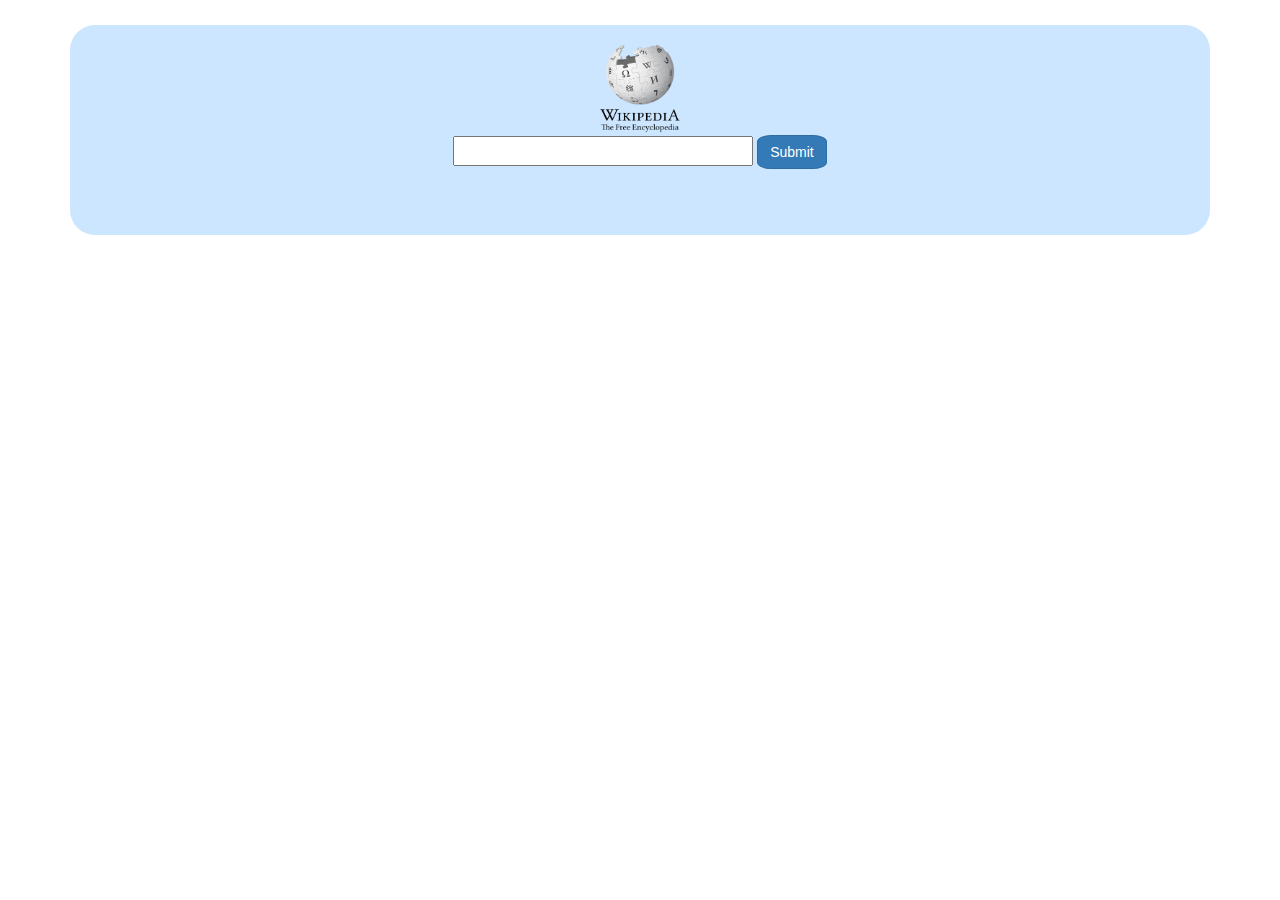
<file: Wikipedia-Viewer-App/index.html>
<!DOCTYPE html>
<html lang="en">
<head>
    <meta charset="utf-8" />
    <meta name="viewport" content="width=device-width, initial-scale=1">
    <title>FCC project - Wikipedia Viewer App</title>
    <script src="https://code.jquery.com/jquery-3.2.1.min.js"
            integrity="sha256-hwg4gsxgFZhOsEEamdOYGBf13FyQuiTwlAQgxVSNgt4="
            crossorigin="anonymous"></script>
    <script src="https://maxcdn.bootstrapcdn.com/bootstrap/3.3.7/js/bootstrap.min.js"></script>
    <link rel="stylesheet" href="https://maxcdn.bootstrapcdn.com/bootstrap/3.3.7/css/bootstrap.min.css">
    <link href="style.css" type="text/css" rel="stylesheet" />
    <link rel="stylesheet" type="text/css" href="//fonts.googleapis.com/css?family=Lobster" />
    <script src="main.js" ></script>
</head>

<body>
    <div class="container">
        <div class="jumbotran text-center">
            <a href="https://en.wikipedia.org/wiki/Special:Random"  target="_blank">
                <img src="./Wikipedia-logo.png" alt="Wikipedia Logo" height="100" width="90">
            </a> <br>
            <input type="text" class="newSize" id="searchTerm" name="search" />
            <button id="search" class="btn btn-primary" >Submit</button> 

            <div id="output"></div>
        </div>
    </div>
</body>
</html>
</file>
<file: Wikipedia-Viewer-App/style.css>
body {
  margin-top: 15px;
}
div{
  border-radius: 25px;
}
.container {
    margin: 0, auto;
}
.jumbotran {
    margin-top: 10px;
    margin-left: auto;
    margin-right: auto;
    padding: 10px;
    background-color: #cce6ff;
}
h1, h2, p{
	font-family: Lobster;
	font-size: 24px;
	font-style: normal;
}
p {
  font-family: times;
}

.well {
  margin-right: 5%;
  margin-left: 5%;
  border-radius:20px;
}

#output {
  margin-top: 5%;
  border-radius: 25px;
  font-family: Lobster;
	font-size: 14px;
	font-style: normal;
  text-align: left;
}

.btn {
  border-radius: 20%
}
.newSize {
  width: 300px; 
  height: 30px
}
</file>
